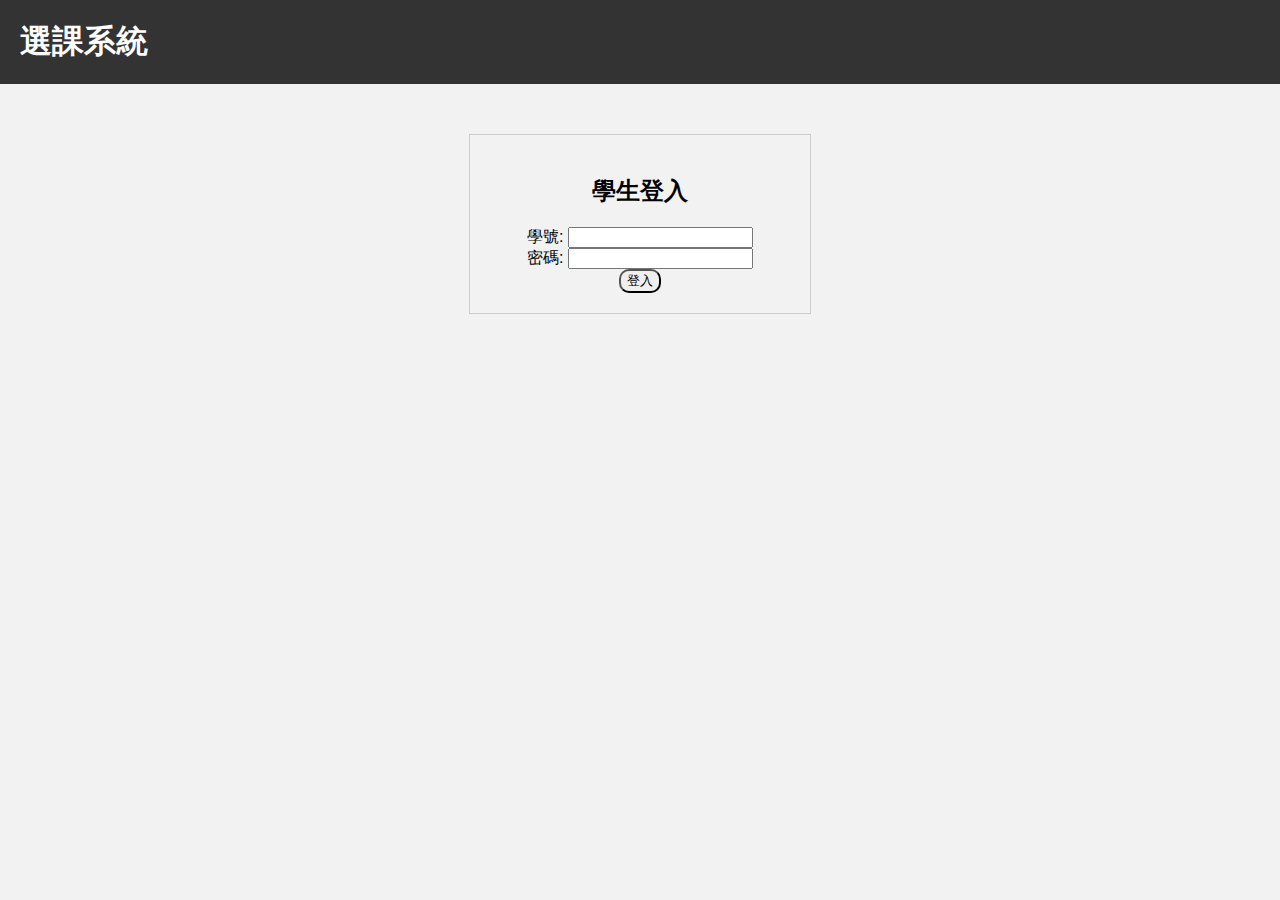
<file: database/database/templates/login.html>
<!DOCTYPE html>
<html>
<head>
	<title>登入</title>
	<link rel="stylesheet" href="https://stackpath.bootstrapcdn.com/bootstrap/4.2.1/css/bootstrap.min.css" integrity="sha384-GJzZqFGwb1QTTN6wy59ffF1BuGJpLSa9DkKMp0DgiMDm4iYMj70gZWKYbI706tWS" crossorigin="anonymous">
	<link rel="stylesheet" type="text/css" href="../static/style.css">
</head>
<body>
	<header class="top">
		<h1>選課系統</h1>
	</header>
	<div class="container">
		<h2>學生登入</h2>
		<form action={{ url_for('login') }} method="POST">
		  <div class="form-group">
			<label for="student_id">學號:</label>
			<input type="text" id="student_id" name="student_id" required>
		  </div>
		  <div class="form-group">
			<label for="password">密碼:</label>
			<input type="password" id="password" name="password" required>
		  </div>
		  <button type="submit">登入</button>
		</form>
	</div>
</body>
</html>
</file>
<file: database/database/static/style.css>
body {
	font-family: Arial, sans-serif;
	background-color: #f2f2f2;
	margin: 0;
	padding: 0;
}

header {
	background-color: #333;
	color: #fff;
	padding: 20px;
	text-align: left;
}

h1 {
	margin: 0;
}


nav {
	background-color: #ccc;
	padding: 10px;
	text-align: left;
}

nav ul {
	list-style-type: none;
	margin: 0;
	padding: 0;
	display: inline-block;
	text-align: left;
}

nav li {
	display: inline-block;
	margin: 0 10px;
}

nav a {
	color: #333;
	text-decoration: none;
	padding: 5px;
}

nav a:hover {
	background-color: #333;
	color: #fff;
}
.container{
	width: 300px;
	margin: 50px auto;
	text-align: center;
	border: 1px solid #ccc;
	padding: 20px;
}
button{
	border-radius:10px;
	cursor:pointer;
}
button:hover{
	color:#333;
	background-color:#fff;
	border:2px #333 solid;
  }
#outter {
	display: flex;
	/*height: 300px;
	padding: 10px;
	background-color: #526E89;*/
	flex-direction:row;
}
#outter div{
	margin-left: 15px;
}
#inner{
	display: flex;
	flex-direction:column;
}
#inner div{
	margin-top: 10px;
}
#leftContent,#mytable{
    width: 250px;
    padding-top: 5px;
    padding-left: 20px;
    padding-right: 10px;
    padding-bottom: 10px;
    font-size: 100%;
    text-align: left;
    top: 150px;
    margin-top: 0px;
    left: 50px;
   padding: 10px;
}
#content{
	text-align: left;
    margin-left: 300px;
    padding: 10px;
}

#Enter{
	display: block;
	padding-left: 50px;
    padding-right: 970px;
}

fieldset {
    -webkit-margin-end: 2px;
    -webkit-margin-start: 2px;
    -webkit-padding-after: 2px;
    -webkit-padding-before: 2px;
    -webkit-padding-end: 2px;
    -webkit-padding-start: 2px;
    border: 2px groove threedface;
    display: block;
    padding-left: 5px;
    padding-right: 5px;
}

#mytable table{
	width:110%;
	table-layout: fixed;
	font-size:10%;
  }

#selectedtb
{
	display: flex;
	flex-direction:column;
	padding-top: 10px;
    padding-left: 150px;
    padding-right:150px;
}
</file>
